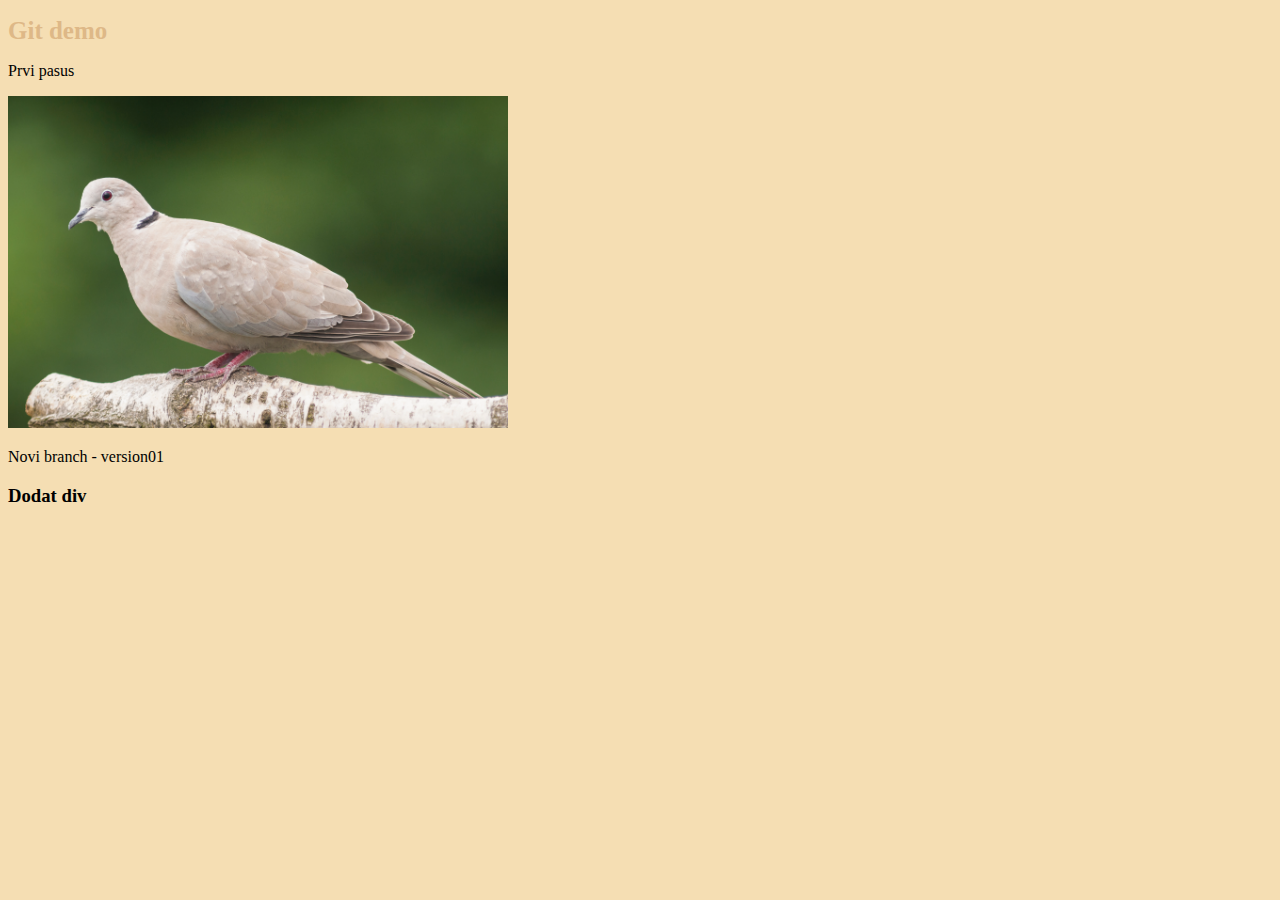
<file: index.html>
<!DOCTYPE html>
<html lang="en">
<head>
    <meta charset="UTF-8">
    <meta name="viewport" content="width=device-width, initial-scale=1.0">
    <title>Git</title>
    <link rel="stylesheet" href="css/styles.css">
</head>

<body>
    <h1>Git demo</h1>

    <p>Prvi pasus</p>

    <img src="images/c-dove.jpg" alt="collared dove" width="500px" />
    <p>Novi branch - version01</p>
    <div>
        <h3>Dodat div</h3>
    </div>
</body>
</html>
</file>
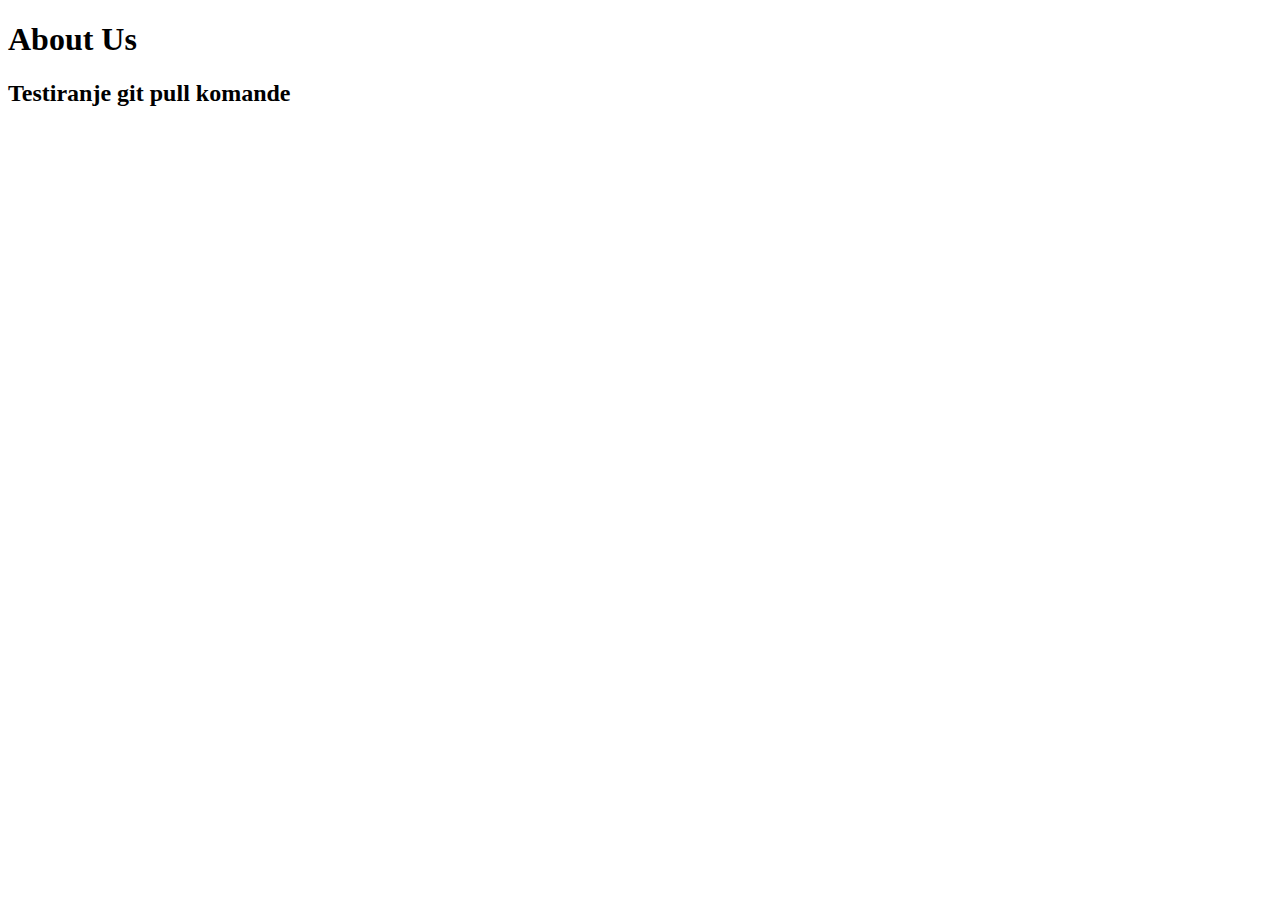
<file: aboutus.html>
<!DOCTYPE html>
<html lang="en">
<head>
    <meta charset="UTF-8">
    <meta name="viewport" content="width=device-width, initial-scale=1.0">
    <title>About Us</title>
</head>

<body>
    <h1>About Us</h1>
    <h2>Testiranje git pull komande</h2>
</body>
</html>
</file>
<file: css/styles.css>
body{
    background-color: wheat;
}

h1{
    color: burlywood;
    font-size: 25px;
}
</file>
